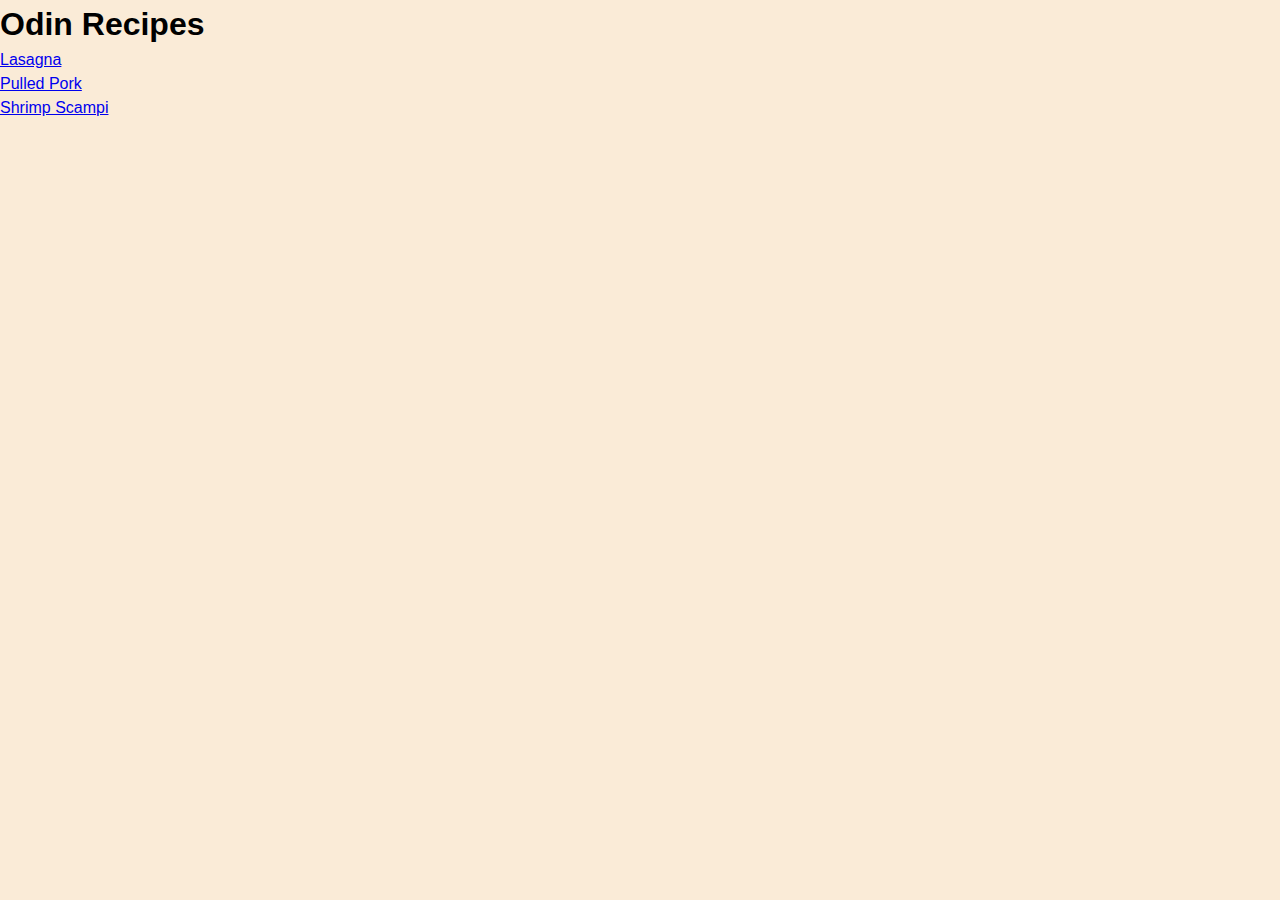
<file: index.html>
<!DOCTYPE html>
<html lang="en">
<head>
  <meta charset="UTF-8">
  <meta name="viewport" content="width=device-width, initial-scale=1.0">
  <link href="styles.css" rel="stylesheet">
  <title>Odin Recipes</title>
</head>

<body>
  <h1>Odin Recipes</h1>
  <ul>
    <li><a href="recipes/lasagna.html">Lasagna</a></li>
    <li><a href="recipes/pulled-pork.html">Pulled Pork</a></li>
    <li><a href="recipes/shrimp-scampi.html">Shrimp Scampi</a></li>
    </ul>
</body>
</html>
</file>
<file: styles.css>
* {
  line-height: 1.5;
  margin: 0;
  padding: 0;
  box-sizing: border-box;
}


body {
  font-family: Arial, Helvetica, sans-serif;
  background-color: antiquewhite;
}

.recipe-img {
  width: 200px;
  display: inline-block;
  vertical-align: top;
  margin: 20px 20px;
}

.title-recipe {
  font-size: 35px;
  font-weight: bold;
  color:darkred;
  margin-top: 0;
}

.recipe-card {
  width: 850px;
  background-color: #FFFAFA;
  margin: 20px auto;
  box-shadow: 1px 1px 5px rgba(0, 0, 0, .5);
}

.recipe-card.feature {
  border: 2px solid darkred;
}

.recipe-card h2, .recipe-card a {
  text-transform: uppercase;
}

.recipe-content {
  padding: 20px;
  display: inline-block;
  width: 580px;
  vertical-align: top;
}

ul {
  list-style:  none;
  margin-bottom: 20px;
}

ul li h2, ol h2 {
  font-size: 16px;
}

ol {
  margin:20px 0;
}

p {
  margin-bottom: 20px;
}

span.highlight {
  background-color: lightpink;
  color: darkred;
  padding: 0 3px;
  margin: 0 -3px;
}

.recipe-card a {
  background-color: #fc9400;
  color: white;
  text-decoration: none;
  padding: 10px 12px;
  display: inline-block;
}

.recipe-info {
  display: inline-block;
  width: 380px;
}
</file>
